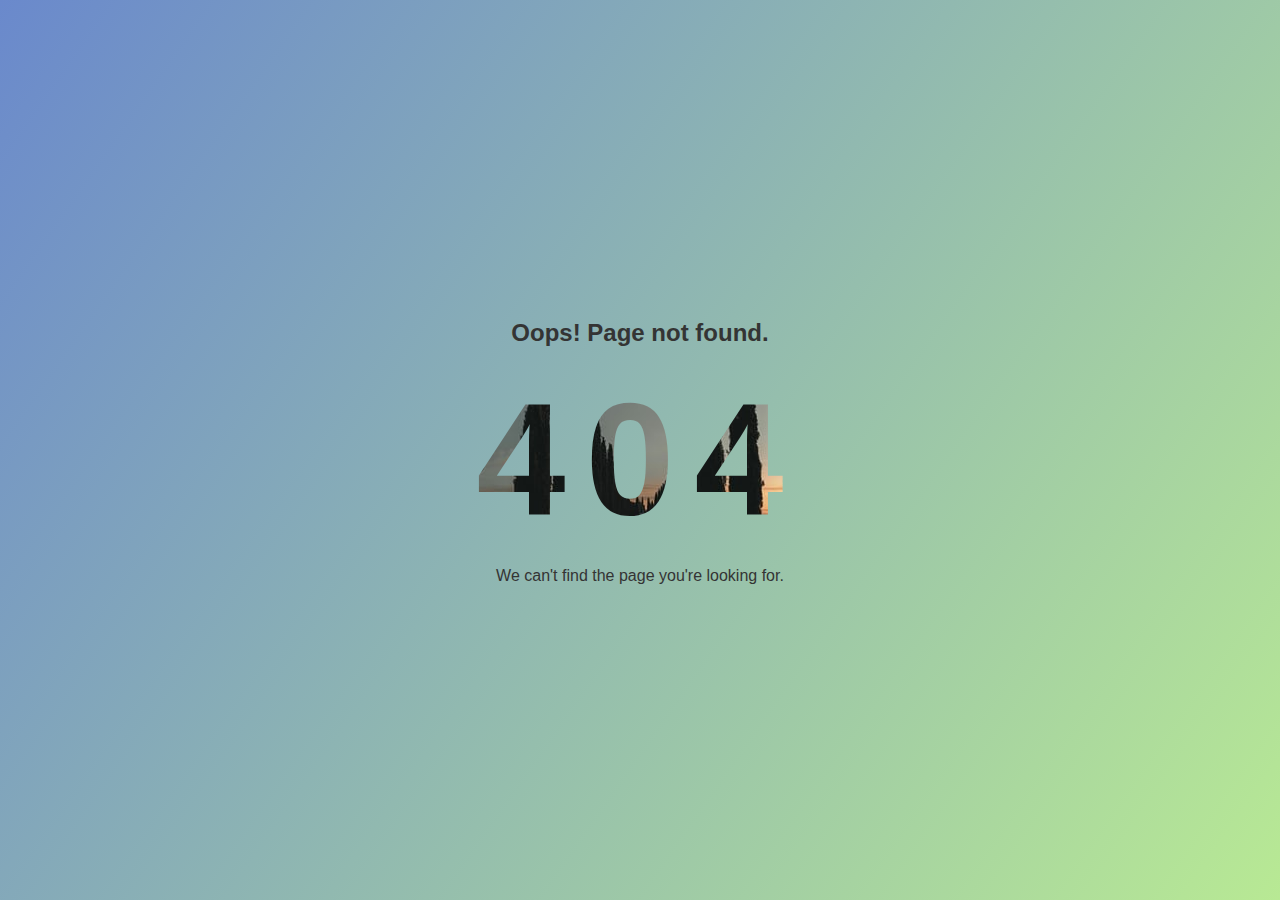
<file: Tema_web_CV/index2.html>
<!DOCTYPE html>
<html lang="en" dir="ltr">
  <head>
    <meta charset="utf-8">
    <title></title>
    <link rel="stylesheet" href="style2.css">
  </head>
  <body>
    <div class="container">
      <h2>Oops! Page not found.</h2>
      <h1>404</h1>
      <p>We can't find the page you're looking for.</p>
    </div>
  </body>
</html>
</file>
<file: Tema_web_CV/style2.css>
body{
  margin: 0;
  padding: 0;
  font-family: "montserrat",sans-serif;
  min-height: 100vh;
  background-image: linear-gradient(125deg,#6a89cc,#b8e994);
}

.container{
  width: 100%;
  position: absolute;
  top: 50%;
  transform: translateY(-50%);
  text-align: center;
  color: #343434
}

.container h1{
  font-size: 160px;
  margin: 0;
  font-weight: 900;
  letter-spacing: 20px;
  background: url(bg.jpg) center no-repeat;
  -webkit-text-fill-color: transparent;
  -webkit-background-clip: text;
}

.container a{
  text-decoration: none;
  background: #e55039aa;
  color: #fff;
  padding: 12px 24px;
  display: inline-block;
  border-radius: 25px;
  font-size: 14px;
  text-transform: uppercase;
  transition: 0.4s;
}

.container a:hover{
  background: #e55039;
}
</file>
